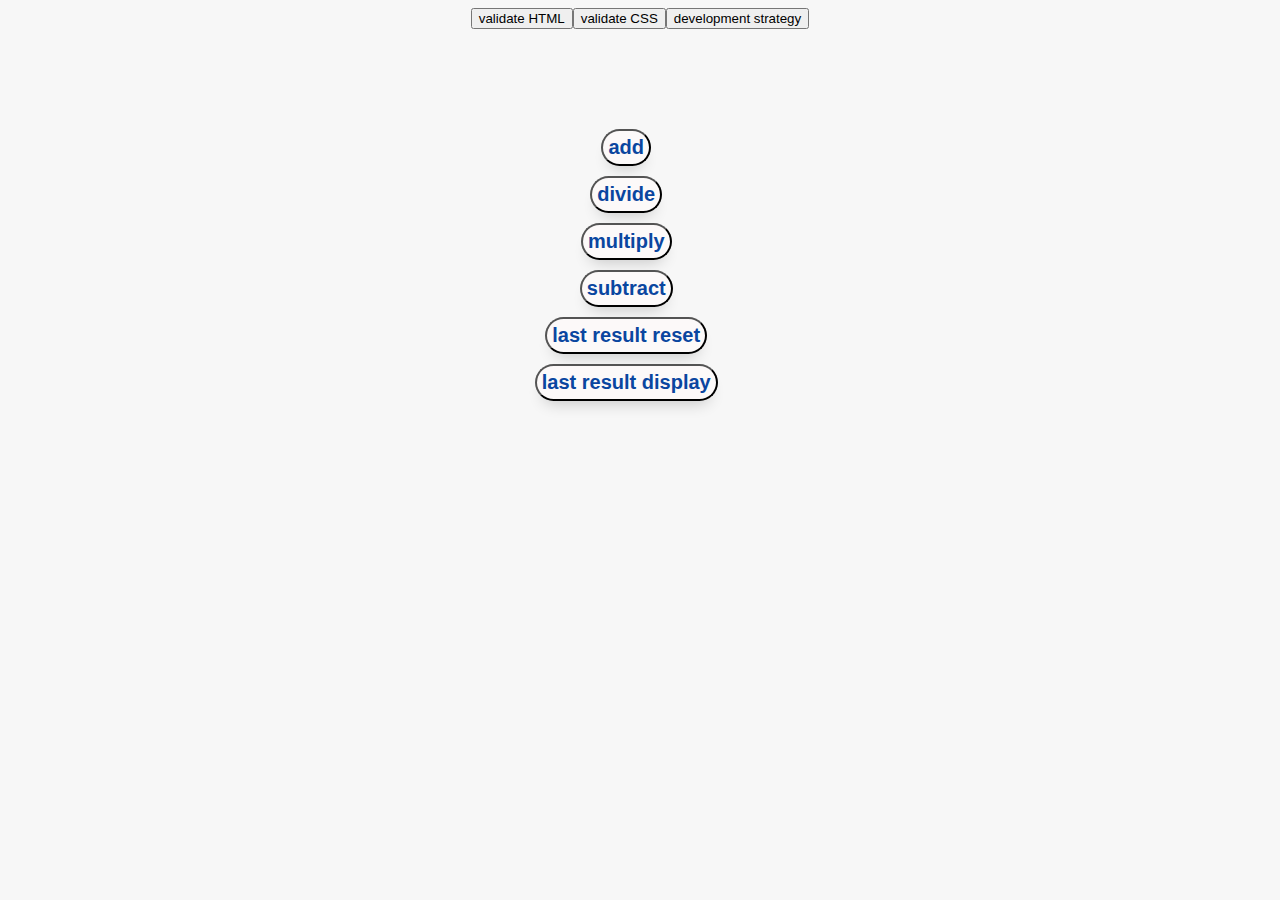
<file: index.html>
<!DOCTYPE html>
<html lang='en'>

<head>
  <meta charset='utf8'>
  <title>prompt, alert, calculate</title>

  <!-- load the styles -->
  <link rel="stylesheet" type="text/css" href="./style.css">

  <!-- load the shared data  -->
  <script src="./scripts/shared-variables.js"></script>
  <!-- load the handler scripts -->
  <script src="./scripts/handlers/add.js"></script>
  <script src="./scripts/handlers/divide.js"></script>
  <script src="./scripts/handlers/instructions.js"></script>
  <script src="./scripts/handlers/last-result-display.js"></script>
  <script src="./scripts/handlers/last-result-reset.js"></script>
  <script src="./scripts/handlers/multiply.js"></script>
  <script src="./scripts/handlers/subtract.js"></script>
  <!-- Leave this here!  It renders the review buttons  -->
  <script src='./review-buttons/init.js'></script>

</head>
<div class="button">
  <div  class='btn'>
    <button onclick='addHandler()'> add  </button>
  </div>
  <div  class='btn'>
    <button onclick='divideHandler()'> divide </button>
  </div>
  <div  class='btn'>
    <button onclick='multiplyHandler()'> multiply </button>
  </div>
  <div  class='btn'>
    <button onclick='subtractHandler()'> subtract</button>
  </div>
  <div  class='btn'>
    <button onclick='resetLastResultHandler()()'>last result reset</button>
  </div>
  <div class='btn'>
    <button onclick='displayLastResultHandler()'> last result display</button>
  </div>
</div>


<body></body>

</html>
</file>
<file: style.css>
body {
    background-color: #f7f7f7;
    
}
.button {
    display: flex;
    width: 200px;
    flex-direction: column;
    margin-top: 100px;
    justify-content: center;
    align-items: center;
    position: relative;
    left: 41%;
}

.btn{
    margin-bottom: 10px;
    border-radius: 30px;
    
}

.btn button {
    font-size: 20px;
    font-weight: bolder;
    padding: 5px;
    color: rgb(10, 70, 160);
    background: rgb(252, 249, 249);
    border-radius: 30px;
    box-shadow: 0px 10px 16px -8px rgba(0,0,0,0.2)}



.btn :hover {
    color: rgb(243, 241, 241);
    background: rgb(241, 120, 120);
}
</file>
